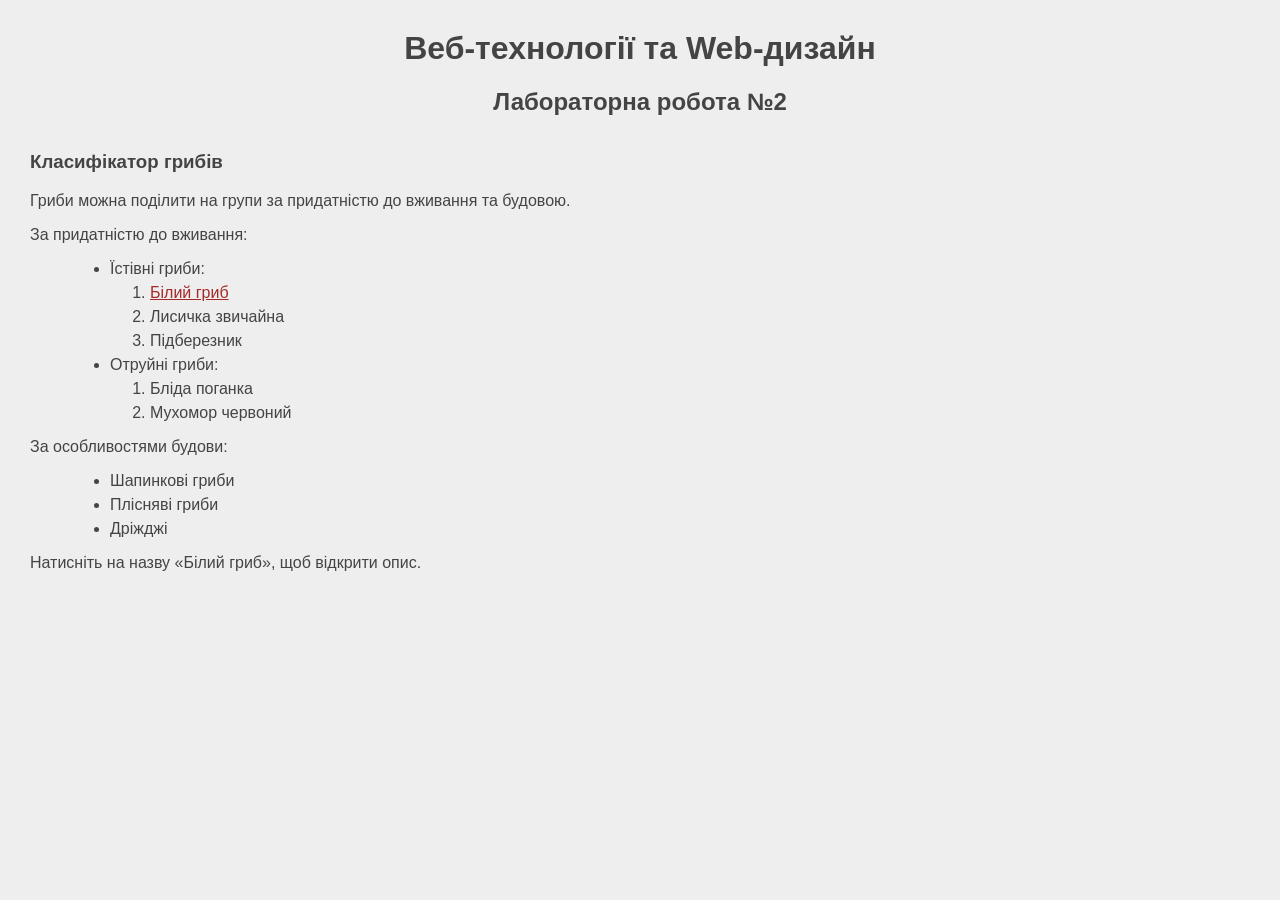
<file: index.html>
<!DOCTYPE html>
<html lang="uk">
<head>
    <meta charset="UTF-8">
    <meta name="viewport" content="width=device-width, initial-scale=1.0">
    <title>Класифікатор грибів</title>
    <link rel="stylesheet" href="style1.css">
</head>
<body>

    <h1>Веб-технології та Web-дизайн</h1>
    <h2>Лабораторна робота №2</h2>

    <h3>Класифікатор грибів</h3>
    <p>Гриби можна поділити на групи за придатністю до вживання та будовою.</p>

    <dl>
        <dt>За придатністю до вживання:</dt>
        <dd>
            <ul>
                <li>Їстівні гриби:
                    <ol>
                        <li><a href="bilyi-gryb.html">Білий гриб</a></li>
                        <li>Лисичка звичайна</li>
                        <li>Підберезник</li>
                    </ol>
                </li>
                <li>Отруйні гриби:
                    <ol>
                        <li>Бліда поганка</li>
                        <li>Мухомор червоний</li>
                    </ol>
                </li>
            </ul>
        </dd>

        <dt>За особливостями будови:</dt>
        <dd>
            <ul>
                <li>Шапинкові гриби</li>
                <li>Плісняві гриби</li>
                <li>Дріжджі</li>
            </ul>
        </dd>
    </dl>

    <p>Натисніть на назву «Білий гриб», щоб відкрити опис.</p>

</body>
</html>
</file>
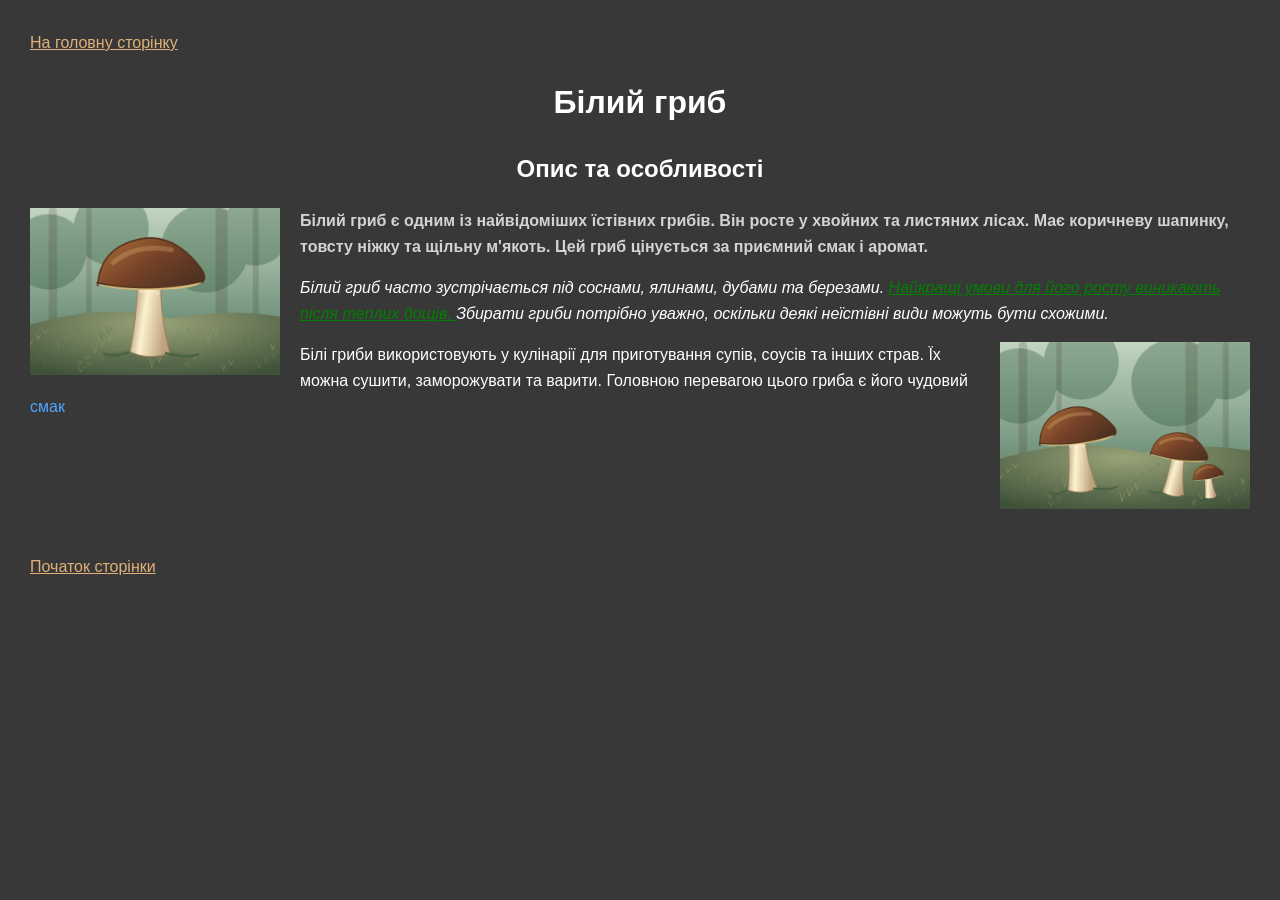
<file: bilyi-gryb.html>
<!DOCTYPE html>
<html lang="uk">
<head>
    <meta charset="UTF-8">
    <meta name="viewport" content="width=device-width, initial-scale=1.0">
    <title>Білий гриб</title>
    <link rel="stylesheet" href="style2.css">
</head>
<body id="top">

    <a href="index.html">На головну сторінку</a>

    <h1>Білий гриб</h1>
    <h2>Опис та особливості</h2>

    <img src="assets/bilyi-gryb.png"
         alt="Білий гриб"
         class="left">

    <p class="first">
        Білий гриб є одним із найвідоміших їстівних грибів.
        Він росте у хвойних та листяних лісах.
        Має коричневу шапинку, товсту ніжку та щільну м'якоть.
        Цей гриб цінується за приємний смак і аромат.
    </p>

    <p class="second">
        Білий гриб часто зустрічається під соснами,
        ялинами, дубами та березами.
        <span class="green">  Найкращі умови для його росту виникають
        після теплих дощів. 
        </span>
        Збирати гриби потрібно уважно, оскільки
        деякі неїстівні види можуть бути схожими.
    </p>

    <a href="fon.html">
        <img src="assets/gryby-u-lisi.png"
             alt="Гриби у лісі"
             class="right">
    </a>

    <p class="third">
        Білі гриби використовують у кулінарії для
        приготування супів, соусів та інших страв.
        Їх можна сушити, заморожувати та варити.
        Головною перевагою цього гриба є його
        чудовий <span class="blue">смак</span>
    </p>

    <div class="bottom">
        <a href="#top">Початок сторінки</a>
    </div>

</body>
</html>
</file>
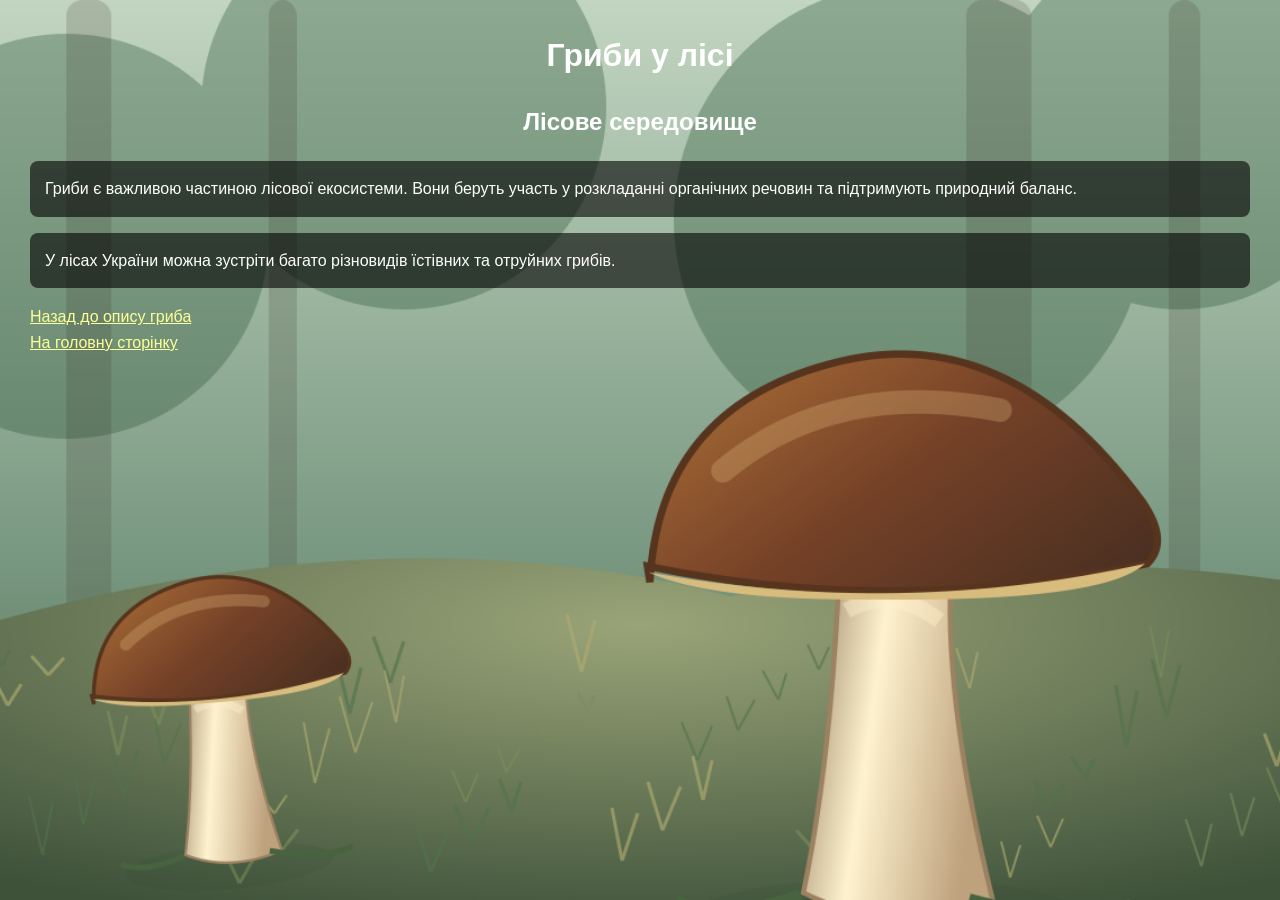
<file: fon.html>
<!DOCTYPE html>
<html lang="uk">
<head>
    <meta charset="UTF-8">
    <meta name="viewport" content="width=device-width, initial-scale=1.0">
    <title>Гриби у лісі</title>
    <link rel="stylesheet" href="style3.css">
</head>
<body>

    <h1>Гриби у лісі</h1>
    <h2>Лісове середовище</h2>

    <p>
        Гриби є важливою частиною лісової екосистеми.
        Вони беруть участь у розкладанні органічних
        речовин та підтримують природний баланс.
    </p>

    <p>
        У лісах України можна зустріти багато
        різновидів їстівних та отруйних грибів.
    </p>

    <a href="bilyi-gryb.html">Назад до опису гриба</a>
    <br>
    <a href="index.html">На головну сторінку</a>

</body>
</html>
</file>
<file: style1.css>
body {
    background-color: #eeeeee;
    color: #444444;
    font-family: Arial, sans-serif;
    margin: 30px;
}

h1, h2 {
    text-align: center;
}

h3 {
    margin-top: 35px;
}

a {
    color: brown;
}

a:hover {
    text-decoration: underline;
}

li {
    margin: 6px 0;
}
</file>
<file: style2.css>
body {
    background-color: #383838;
    color: white;
    font-family: Arial, sans-serif;
    margin: 30px;
    line-height: 1.6;
}

h1, h2 {
    text-align: center;
}

a {
    color: #e0b079;
}

.first {
    color: lightgray;
    font-weight: bold;
}

.second {
    font-style: italic;
}

.blue {
    color: #4da6ff;
}

.left {
    float: left;
    width: 250px;
    margin: 0 20px 15px 0;
}

.right {
    float: right;
    width: 250px;
    margin: 0 0 15px 20px;
}

.bottom {
    clear: both;
    padding-top: 30px;
}

.green {
    color: green;
    text-decoration: underline;
}
</file>
<file: style3.css>
body {
    background-image: url("assets/lis-fon.png");
    background-size: cover;
    background-position: center;
    background-attachment: fixed;
    background-repeat: no-repeat;

    color: white;
    font-family: Arial, sans-serif;
    margin: 30px;
    line-height: 1.6;
}

h1, h2 {
    text-align: center;
}

p {
    background-color: rgba(0, 0, 0, 0.6);
    padding: 15px;
    border-radius: 8px;
}

a {
    color: #ffff99;
}
</file>
